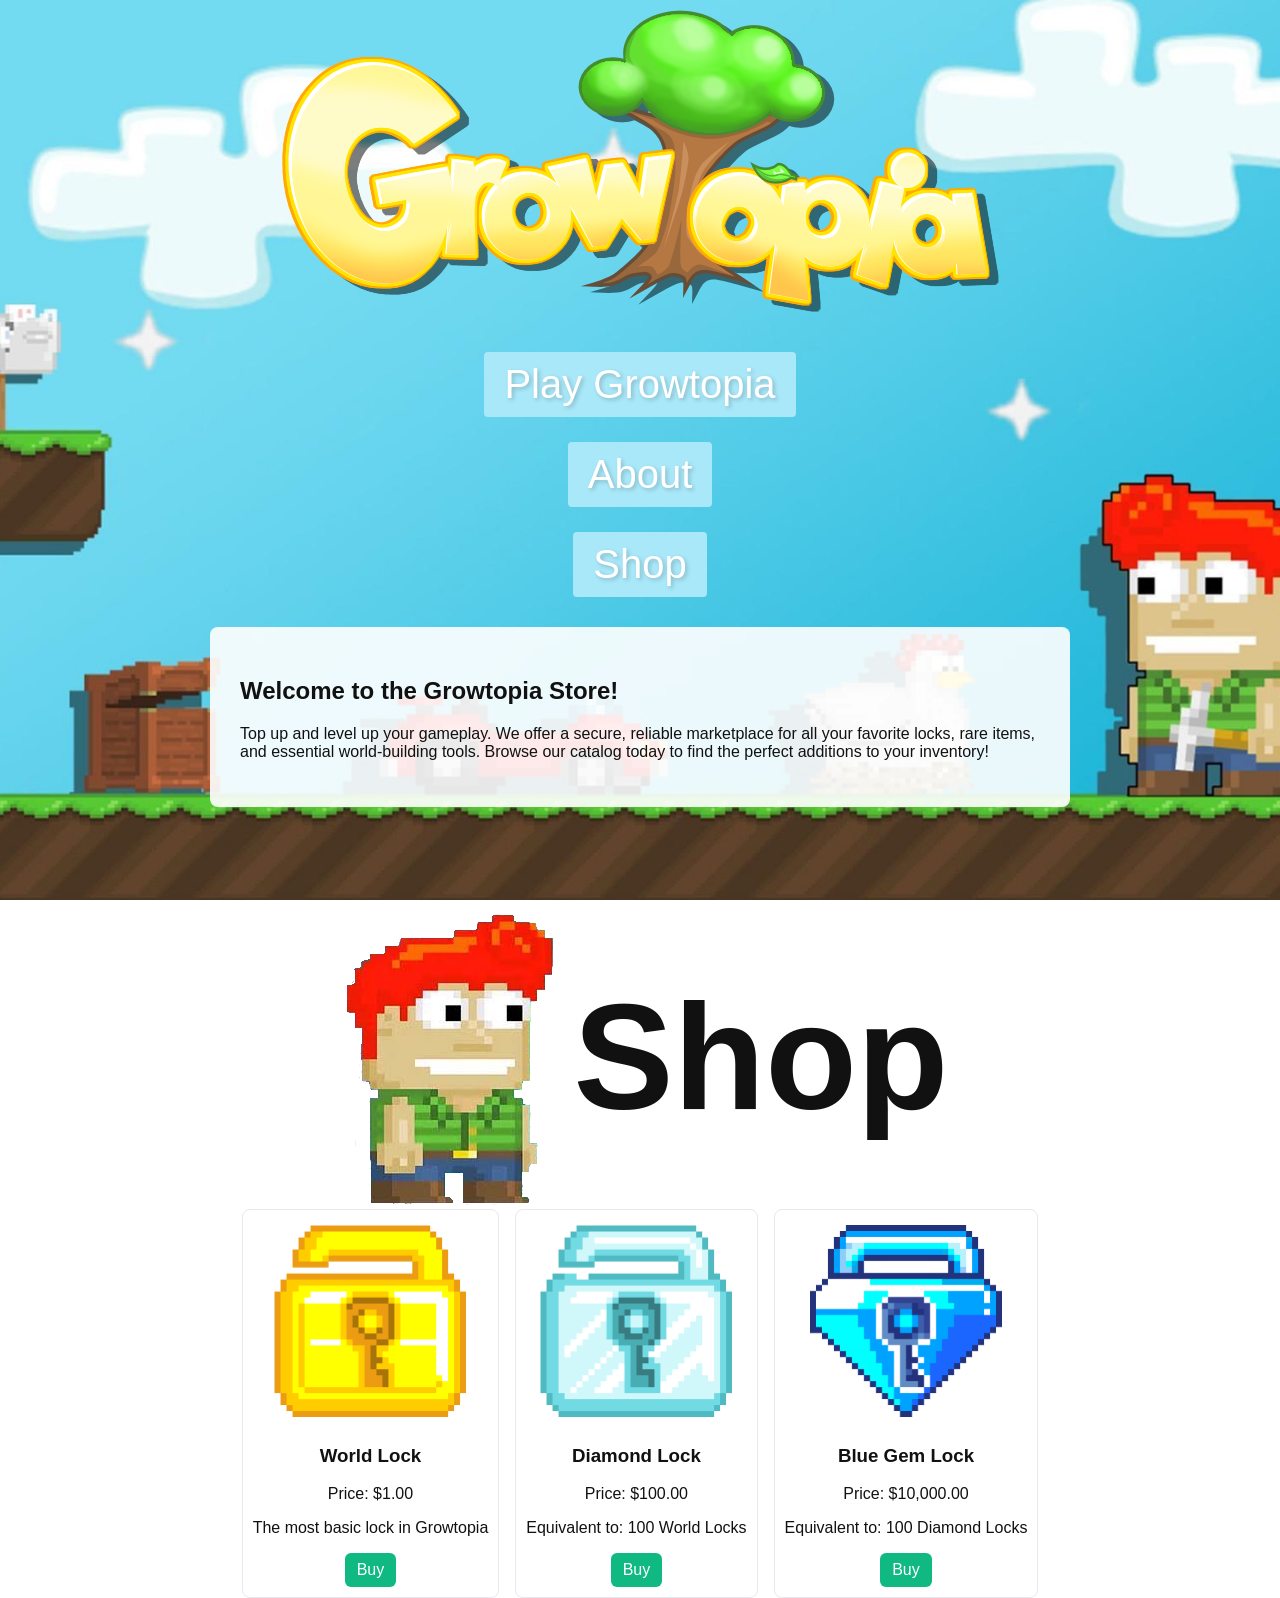
<file: index.html>
<!DOCTYPE html>
<html lang="en" height="100%" width="100%">
<head>
    <meta charset="UTF-8">

    <meta name="viewport" content="width=device-width, initial-scale=1.0">
    <link href="style.css" rel="stylesheet">
    
    
</head>
<body>
        
    <img class="logo" src="pics/gtLogo.png" alt="Growtopia Logo">
        
    
    <nav class="MainNav">
            <a href="https://www.growtopiagame.com/" target="_blank">Play Growtopia</a>
            <br>
            <a href="#about">About</a>
            <br>
            <a href="#shop">Shop</a>
    </nav>


    <div id="about" class="MainContent">

        <h2>Welcome to the Growtopia Store!</h2>
        <p>Top up and level up your gameplay. We offer a secure, reliable marketplace for all your favorite locks, rare items, and essential world-building tools. Browse our catalog today to find the perfect additions to your inventory!</p>

    </div>
    
    <div class="shop-header">
        <img src="pics/character.png" alt="Growtopia Character">
        <h2>Shop</h2>
        </div>

    <div id="shop" class="ShopContent">

        
    
        <div class="item">
            <img src="pics/wl.png" alt="World Lock">
            <h3>World Lock</h3>
            <p>Price: $1.00</p>
            <p class="desc">The most basic lock in Growtopia</p>

            <a class="buy" href="buypage.html?name=World+Lock&price=1.00">Buy</a>

        </div>
        <div class="item">
            <img class="lpic" src="pics/dl.png" alt="Diamond">
            <h3>Diamond Lock</h3>
            <p>Price: $100.00</p>
            <p class="desc">Equivalent to: 100 World Locks</p>

            <a class="buy" href="buypage.html?name=Diamond+Lock&price=100.00">Buy</a>

        </div>
        <div class="item">
            <img class="lpic" src="pics/bgl.png" alt="Blue Gem Lock" >
            <h3>Blue Gem Lock</h3>
            <p>Price: $10,000.00</p>
            <p class="desc">Equivalent to: 100 Diamond Locks</p>

            <a class="buy" href="buypage.html?name=Blue+Gem+Lock&price=10000.00 ">Buy</a>

        </div>

    </div>
</body>
</html>
</file>
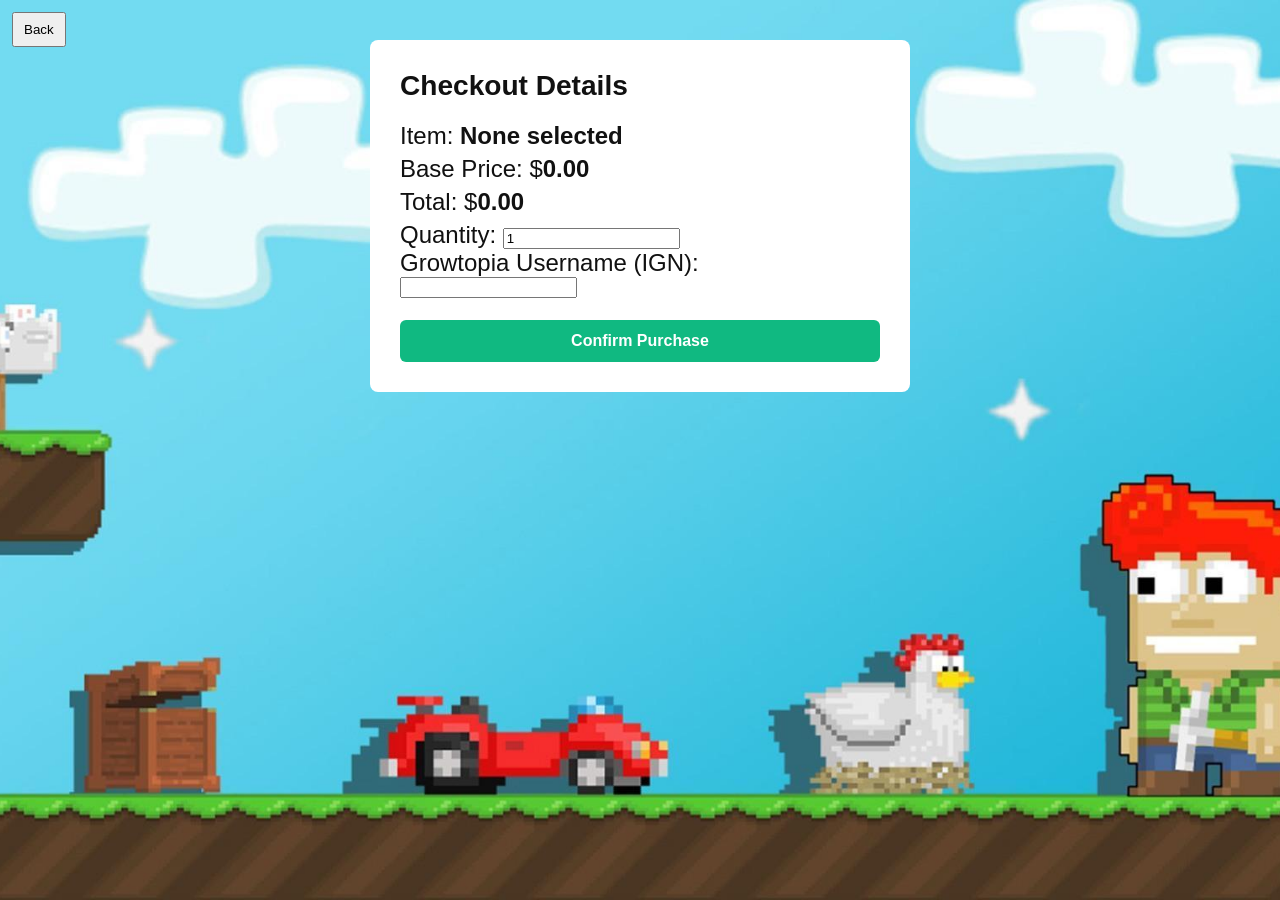
<file: buypage.html>
<html>

    <head>
        <meta charset="UTF-8">
        <meta name="viewport" content="width=device-width, initial-scale=1.0">
        <link rel="stylesheet" href="style.css">
    </head>
    <body>
    <button id="back-btn" class="back-btn" style="position:fixed;top:12px;left:12px;z-index:1000;padding:8px 10px;">Back</button>
    <div class="checkout-body">

        <h3>Checkout Details</h3>
        <p>Item: <strong id="item-name">None selected</strong></p>
        <p>Base Price: $<strong id="base-price">0.00</strong></p>
        <p>Total: $<strong id="total-price">0.00</strong></p>

        <div class="quantity">
            <label for="quantity">Quantity:</label>
            <input type="number" id="quantity" name="quantity" value="1" min="1">
        </div>

        <div>
            <label for="username">Growtopia Username (IGN):</label>
            <input type="text" id="username" name="username" required>
        </div>

        <div style="margin-top:0.5em;">
            <button class="confirm-btn">Confirm Purchase</button>
        </div>

        <!-- Product is selected from the index page link; no fallback selector here -->

    </div>

    <script>
        function updateDisplay(name, price) {
            document.getElementById('item-name').textContent = name || 'None selected';
            document.getElementById('base-price').textContent = Number(price || 0).toFixed(2);
            updateTotal();
        }

        function updateTotal() {
            const qty = Number(document.getElementById('quantity').value) || 1;
            const base = Number(document.getElementById('base-price').textContent) || 0;
            document.getElementById('total-price').textContent = (qty * base).toFixed(2);
        }

        const params = new URLSearchParams(window.location.search);
        const qItem = params.get('item');
        const qPrice = params.get('price');

        // accept either `item` or `name` query param from index links
        const selectedName = qItem || params.get('name');
        if (selectedName) {
            updateDisplay(selectedName, qPrice || 0);
        } else {
            updateDisplay('', 0);
        }

        document.getElementById('quantity').addEventListener('input', updateTotal);

        document.getElementById('back-btn').addEventListener('click', () => {
            history.back();
        });

        document.querySelector('.confirm-btn').addEventListener('click', () => {
            const name = document.getElementById('item-name').textContent;
            const total = document.getElementById('total-price').textContent;
            const user = document.getElementById('username').value.trim();
            if (name === 'None selected') return alert('Select a product first.');
            if (!user) return alert('Enter your Growtopia username.');
            alert(`Purchasing ${name}\nUser: ${user}\nTotal: $${total}`);
        });
    </script>

    </body>
</html>
</file>
<file: style.css>
head {
    background-color: #f2f2f2;
    font-family: century gothic, sans-serif;
    margin: 0;
    padding: 0;}
img.logo {
    background-color: none;
    color: black;
    padding: 10px;
    margin: 0 auto;
    max-width: 1200px;
    display: flex;
    align-items: center;
    justify-content: space-between;
    margin-bottom: 40px;
}
nav {
    font-size: 40px;
    display: flex;
    flex-direction: column;
    align-items: center;

}
nav a, nav a:visited {
    background-color: #a9e8f9;
    text-decoration: none;
    color: white;
    margin: -10px auto;
    padding: 10px 20px;
    border-radius: 4px;
    text-shadow: 2px 2px 4px rgba(0, 0, 0, 0.2);
}
nav a:hover, nav a:focus {
    background: rgba(43, 108, 176, 0.06);
    outline: none;
}

body {
    background-image: url('pics/bgpic.jpg');
    background-size: cover;
    background-position: center;
    background-repeat: no-repeat;
    background-attachment: fixed;
    color: #111;
    margin: 0;
    font-family: Arial, Helvetica, sans-serif;
}

div.MainContent {
    max-width: 800px;
    margin: 40px auto;
    background-color: rgba(255, 255, 255, 0.9);
    padding: 30px;
    border-radius: 8px;
}

.shop-header {
    display: flex;
    align-items: center;
    margin-bottom: -60px;
    font-size: 100px;
    justify-content: center;
}

.ShopContent {
    display: flex;
    flex-direction: row;
    justify-content: center;
    align-items: center;
    gap: 16px;
    flex-wrap: wrap;
    
}
.item {
    
    background-color: #fff;
    padding: 10px;
    border-radius: 8px;
    border: 1px solid #e6e9ef;
    text-align: center;
    align-items: center;
    max-width: 250px;
    justify-content: center;
}
.item img {
    max-width: 100%;
    height: 12rem;
    border-radius: 6px;
    object-fit: contain;
    padding: 5px;
    
}
.item img .lpic {
    height: 80%;
}

.buy {
    display: inline-block;
    padding: 8px 12px;
    background-color: #10b981;
    color: #fff;
    border-radius: 6px;
    text-decoration: none;
}


.checkout-body {
    max-width: 480px;
    margin: 40px auto;
    background-color: white;
    padding: 30px;
    border-radius: 8px;
    font-size: 150%;
}

.checkout-body h3 {
    margin-top: 0;
    margin-bottom: 20px;
  
}

.checkout-body p {
    margin: 0 0 5px;
}

.checkout-body .confirm-btn {
    width: 100%;
    background-color: #10b981; /* Your solid green brand color */
    color: white;
    padding: 12px;
    font-size: 16px;
    font-weight: bold;
    border: none;
    border-radius: 6px;
    cursor: pointer;
    margin-top: 10px;
    transition: background-color 0.2s ease;
}
</file>
